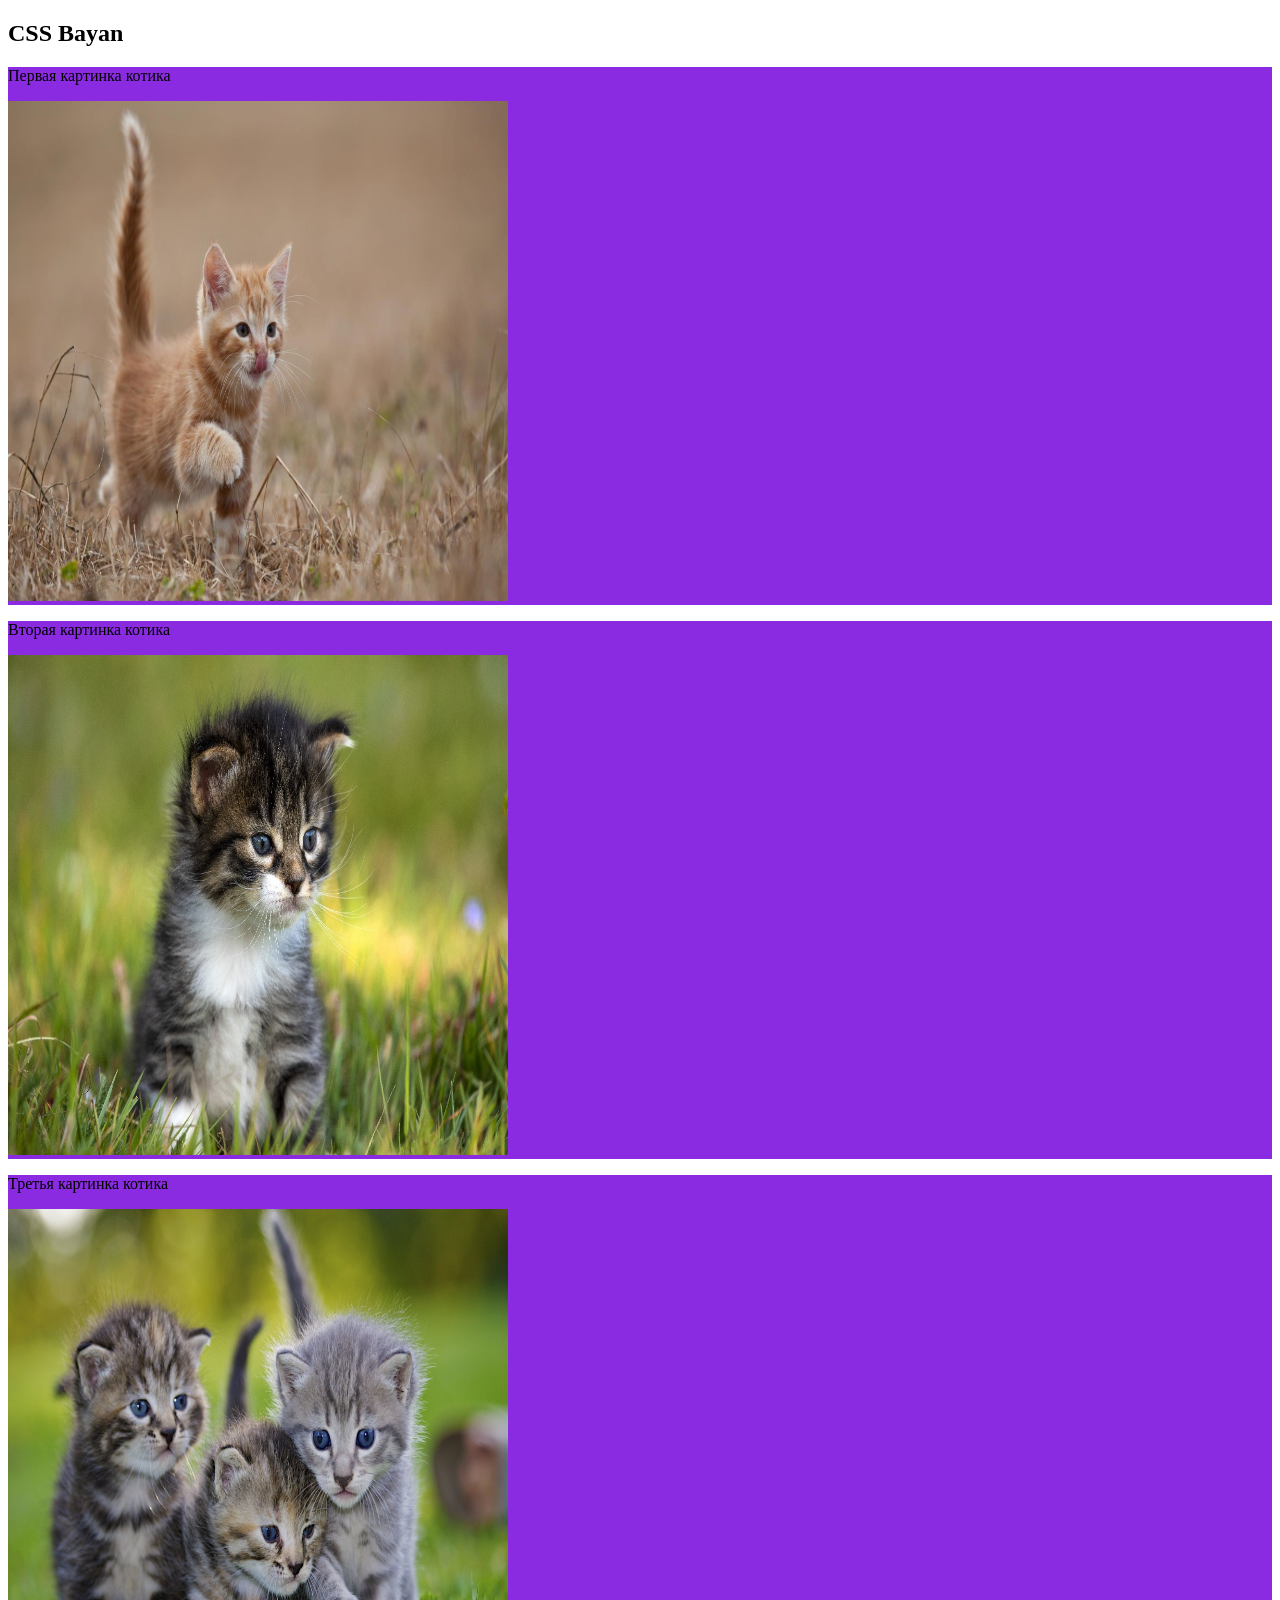
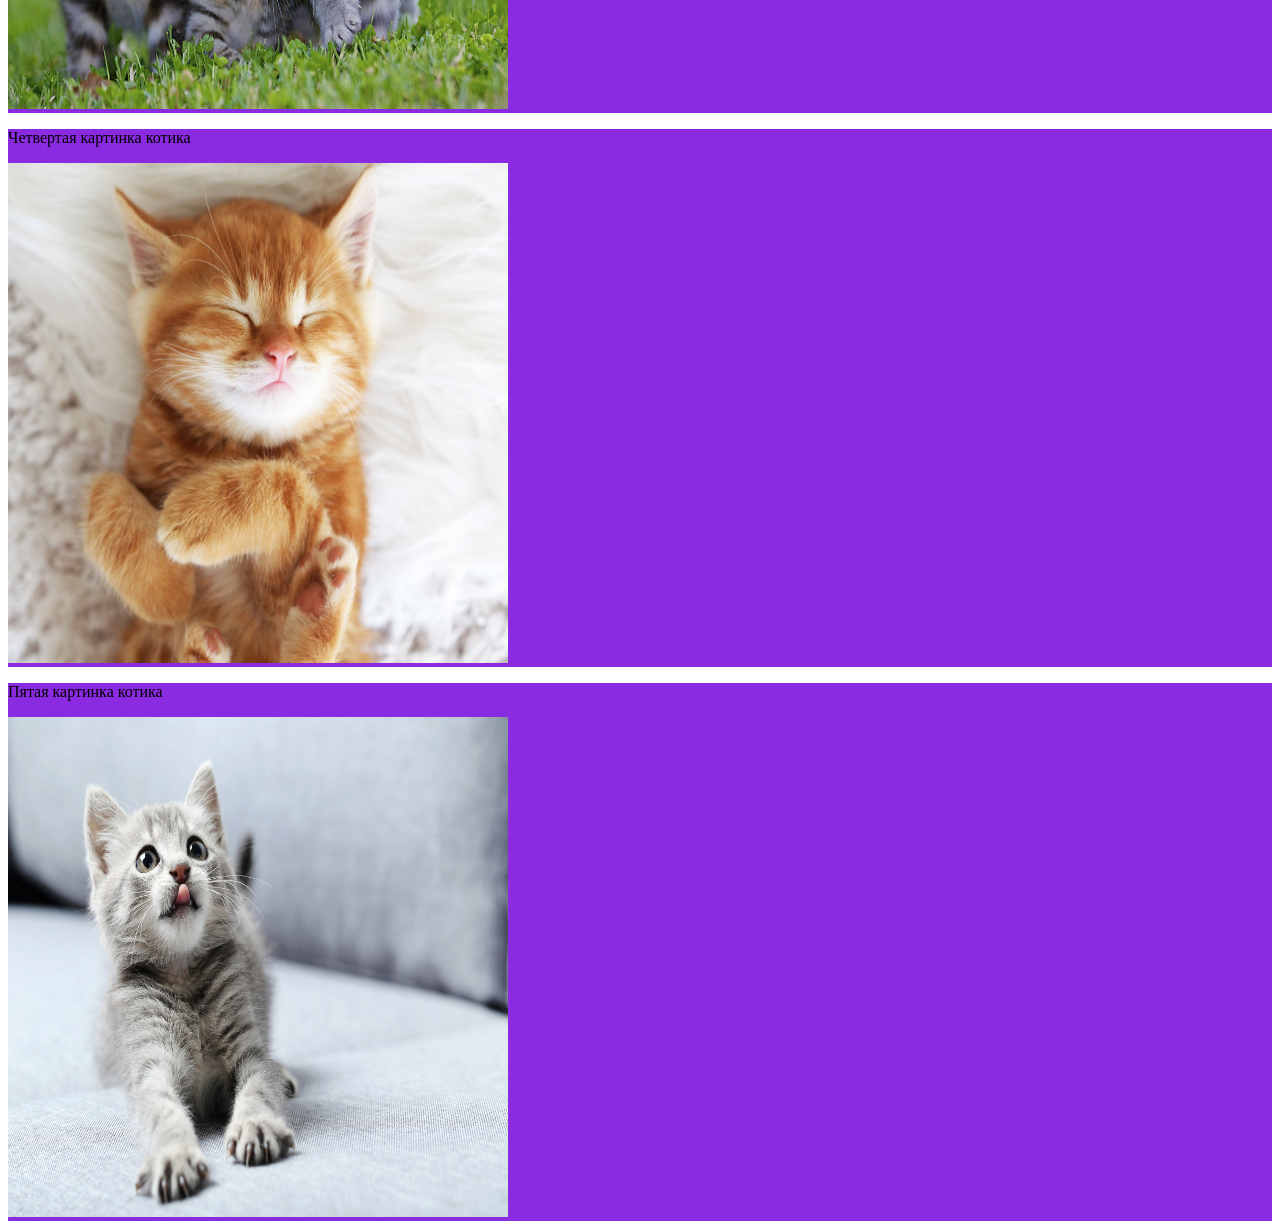
<file: index.html>
<!DOCTYPE html>
<html lang="en">
<head>
    <meta charset="UTF-8">
    <meta http-equiv="X-UA-Compatible" content="IE=edge">
    <meta name="viewport" content="width=device-width, initial-scale=1.0">
    <link rel="stylesheet" href="style.css">
    <title>cssBayan</title>
</head>
<body>
    <h2>CSS Bayan</h2>
    <div>
        <p>Первая картинка котика</p>
        <img class="image" src="img/1.jpg" width="500" height="500" alt="">
    </div>
    <div>
        <p>Вторая картинка котика</p>
        <img class="image" src="img/2.jpg" width="500" height="500" alt="">
    </div>
    <div>
        <p>Третья картинка котика</p>
        <img class="image" src="img/3.jpg" width="500" height="500" alt="">
    </div>
    <div>
        <p>Четвертая картинка котика</p>
        <img class="image" src="img/4.jpg" width="500" height="500" alt="">
    </div>
    <div>
        <p>Пятая картинка котика</p>
        <img class="image" src="img/5.jpg" width="500" height="500" alt="">
    </div>
</body>
</html>
</file>
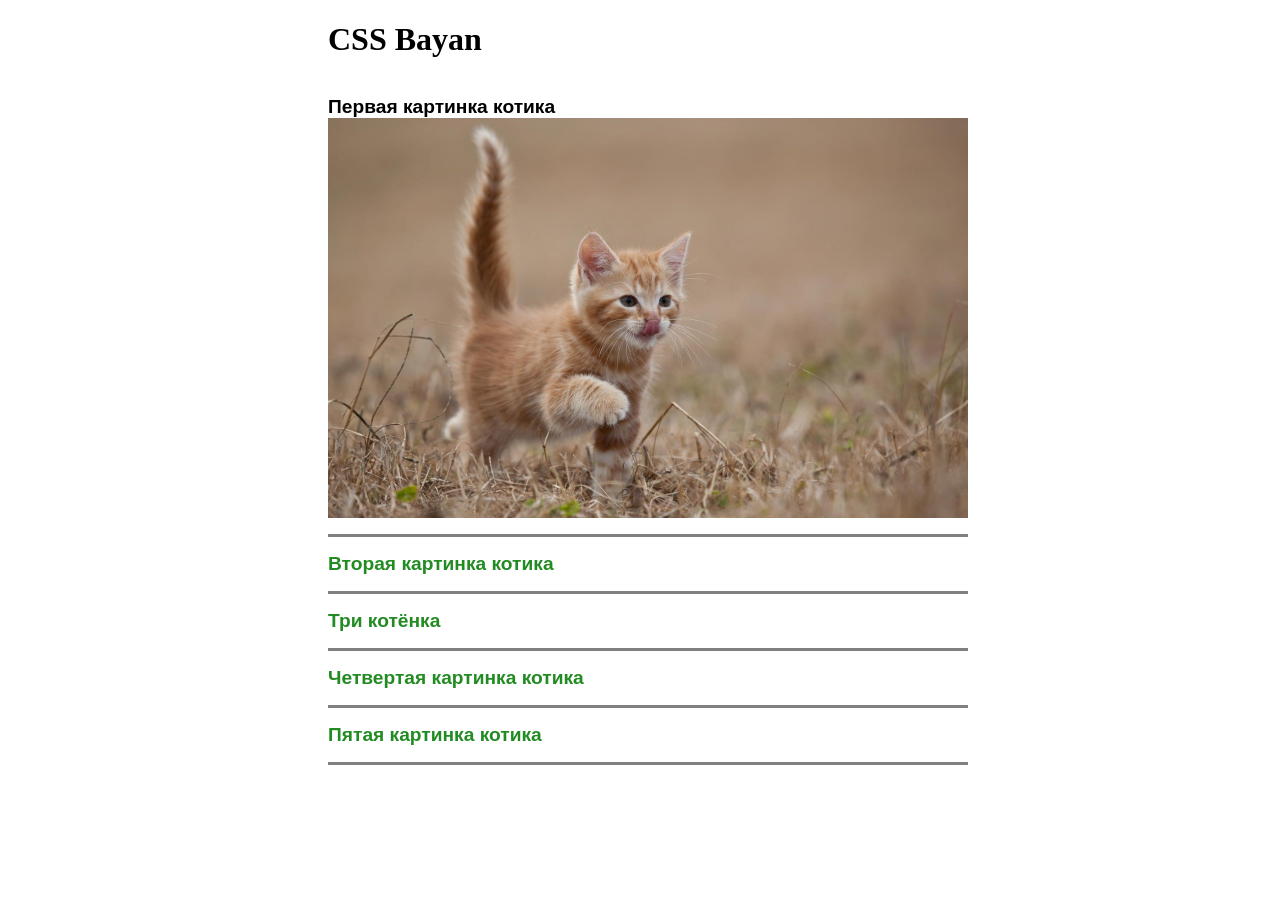
<file: cssBayan/index.html>
<!DOCTYPE html>
<html lang="en">

<head>
    <meta charset="UTF-8">
    <meta http-equiv="X-UA-Compatible" content="IE=edge">
    <meta name="viewport" content="width=device-width, initial-scale=1.0">
    <link rel="stylesheet" href="style.css">
    <title>cssBayan</title>
</head>

<body>
    <div class="main">
        <h1>CSS Bayan</h1>
        <input type="radio" id="1" name="bayan" checked="checked">
        <label for="1">
            <div class="other_item">
                <div class="visible_part">
                    <div class="text">Первая картинка котика</div>
                    <div class="mark"></div>
                </div>
                <div class="invisible_part">
                    <img class="image" src="img/1.jpg" width="" height="" alt="">
                </div>
            </div>
        </label>

        <input type="radio" id="2" name="bayan">
        <label for="2">
            <div class="other_item">
                <div class="visible_part">
                    <div class="text">Вторая картинка котика</div>
                    <div class="mark"></div>
                </div>
                <div class="invisible_part">
                    <img class="image" src="img/2.jpg" width="" height="" alt="">
                </div>
            </div>
        </label>

        <input type="radio" id="3" name="bayan">
        <label for="3">
            <div class="other_item">
                <div class="visible_part">
                    <div class="text">Три котёнка</div>
                    <div class="mark"></div>
                </div>
                <div class="invisible_part">
                    <img class="image" src="img/3.jpg" width="" height="" alt="">
                </div>
            </div>
        </label>

        <input type="radio" id="4" name="bayan">
        <label for="4">
            <div class="other_item">
                <div class="visible_part">
                    <div class="text">Четвертая картинка котика</div>
                    <div class="mark"></div>
                </div>
                <div class="invisible_part">
                    <img class="image" src="img/4.jpg" width="" height="" alt="">
                </div>
            </div>
        </label>

        <input type="radio" id="5" name="bayan">
        <label for="5">
            <div class="other_item">
                <div class="visible_part">
                    <div class="text">Пятая картинка котика</div>
                    <div class="mark"></div>
                </div>
                <div class="invisible_part">
                    <img class="image" src="img/5.jpg" width="" height="" alt="">
                </div>
            </div>
        </label>
    </div>

</body>

</html>
</file>
<file: style.css>
div{
    background-color: blueviolet;
}
</file>
<file: cssBayan/style.css>
body{
    width: 100%;
    height: 100%;
}

.main{
    width: 80%;
    max-width: 40em;
    margin: 0 auto;
}

input{
    display: none;
}

.other_item{
    padding-top: 1em;
    padding-bottom: 1em;
    height: fit-content;
    display: flexbox;
    border-bottom: solid gray;
    cursor: pointer;
}

.visible_part{
    display: flex;
    justify-content: space-between;
}

.mark{
    background-image: url(img/ellipsis-vertical-circle-outline.svg);
    width: 1em;
    height: 1em;
    display: none;
    transition: 0.5s linear;
}

.text{
    font-size: larger ;
    font-weight: bold;
    color:forestgreen;
}

.invisible_part{
    display: flex;
    justify-content: center;
    visibility: hidden;
    height: 0em;
    transition: 0.5s linear;
}


@media (max-width:320px){
    .text{
        font: optional;
    }
}

@media (mix-width:321px) and (max-width:820px){
    .text{
        font-size: small;
    }
}

@media (mix-width:821px) and (max-width:1920px){
    .text{
        color: darkred;
    }
}

.main:hover .text{
    color: black ;
}

.main:hover .mark{
    display: block;
}

input:checked + label .invisible_part{
    visibility: visible;
    height: 25em;
}

input:checked + label .mark{
    background-image: url(img/ellipsis-horizontal-circle-outline.svg);
}

input:checked + label .text{
    color: black;
}

.other_item:hover .invisible_part{
    visibility: visible;
    height: 25em;
}

.other_item:hover .mark{
    background-image: url(img/ellipsis-horizontal-circle-outline.svg);
}

.other_item:active .text{
    color: forestgreen;
}

.other_item:active .image{
    opacity: 0.8;
}

@media (max-width:1920px){
    .text{
        font-family: Verdana, Geneva, Tahoma, sans-serif;
    }
}

@media (max-width:821px){
    .text{
        font-family: Arial, Helvetica, sans-serif;
    }
    .other_item:hover .invisible_part{
        visibility: visible;
        height: 12em;
    }
    input:checked + label .invisible_part{
        visibility: visible;
        height: 12em;
    }
}

@media (max-width:321px){
    .text{
        font-family: 'Courier New', Courier, monospace;
    }
    .other_item:hover .invisible_part{
        visibility: visible;
        height: 8em;
    }
    input:checked + label .invisible_part{
        visibility: visible;
        height: 8em;
    }
}
</file>
